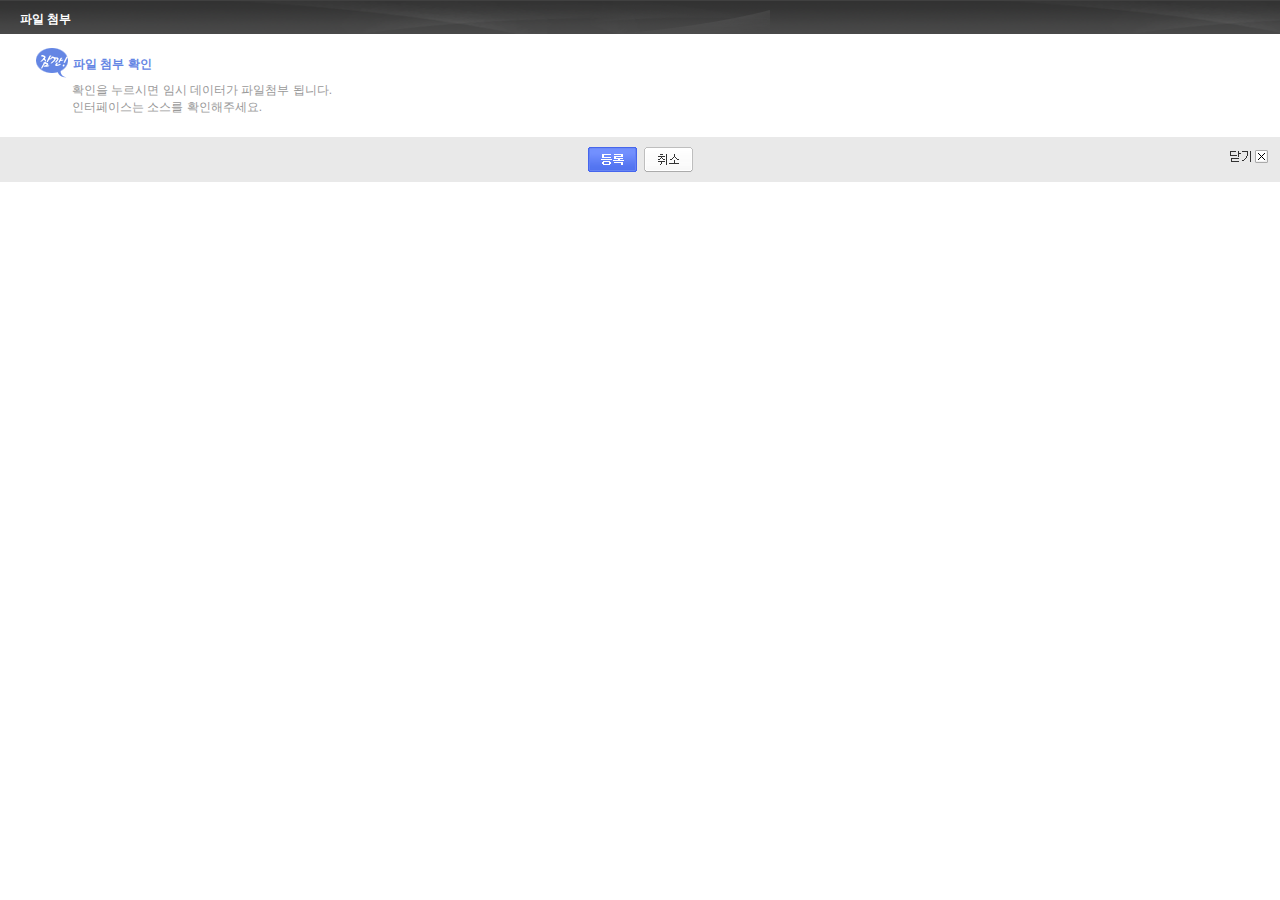
<file: daumEditor/pages/trex/file.html>
<!DOCTYPE html PUBLIC "-//W3C//DTD XHTML 1.0 Transitional//EN"
        "http://www.w3.org/TR/xhtml1/DTD/xhtml1-transitional.dtd">
<html xmlns="http://www.w3.org/1999/xhtml" xml:lang="en" lang="en">
<head>
<meta http-equiv="Content-Type" content="text/html; charset=utf-8">
<title>Daum에디터 - 파일 첨부</title> 
<script src="../../js/popup.js" type="text/javascript" charset="utf-8"></script>
<link rel="stylesheet" href="../../css/popup.css" type="text/css"  charset="utf-8"/>
<script type="text/javascript">
// <![CDATA[
	
	function done() {
		if (typeof(execAttach) == 'undefined') { //Virtual Function
	        return;
	    }
		
		var _mockdata = {
			'attachurl': 'http://cfile297.uf.daum.net/attach/207C8C1B4AA4F5DC01A644',
			'filemime': 'image/gif',
			'filename': 'editor_bi.gif',
			'filesize': 640
		};
		execAttach(_mockdata);
		closeWindow();
	}

	function initUploader(){
	    var _opener = PopupUtil.getOpener();
	    if (!_opener) {
	        alert('잘못된 경로로 접근하셨습니다.');
	        return;
	    }
	    
	    var _attacher = getAttacher('file', _opener);
	    registerAction(_attacher);
	}
	
</script>
</head>
<body onload="initUploader();">
<div class="wrapper">
	<div class="header">
		<h1>파일 첨부</h1>
	</div>	
	<div class="body">
		<dl class="alert">
		    <dt>파일 첨부 확인</dt>
		    <dd>
		    	확인을 누르시면 임시 데이터가 파일첨부 됩니다.<br /> 
				인터페이스는 소스를 확인해주세요.
			</dd>
		</dl>
	</div>
	<div class="footer">
		<p><a href="#" onclick="closeWindow();" title="닫기" class="close">닫기</a></p>
		<ul>
			<li class="submit"><a href="#" onclick="done();" title="등록" class="btnlink">등록</a> </li>
			<li class="cancel"><a href="#" onclick="closeWindow();" title="취소" class="btnlink">취소</a></li>
		</ul>
	</div>
</div>
</body>
</html>
</file>
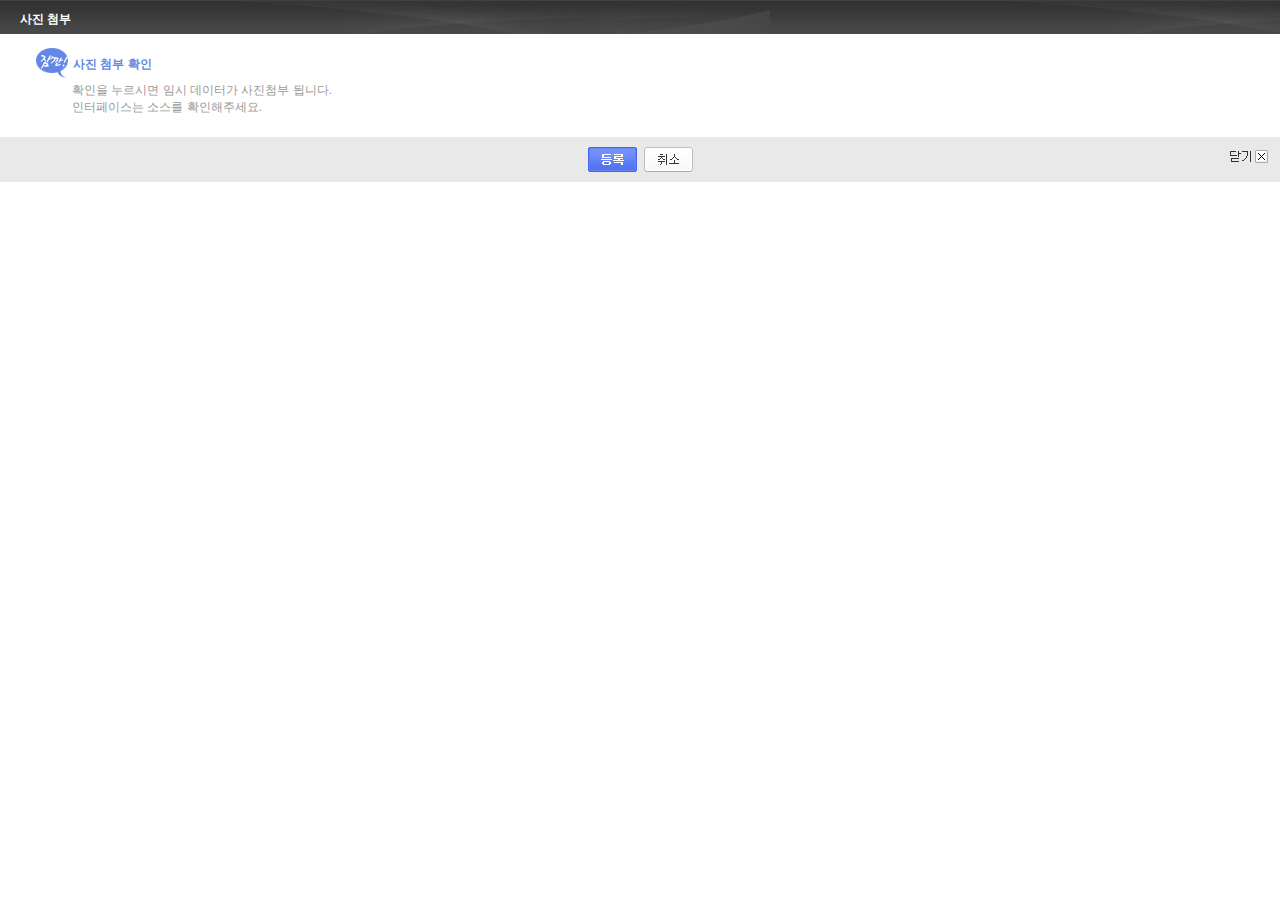
<file: daumEditor/pages/trex/image.html>
<!DOCTYPE html PUBLIC "-//W3C//DTD XHTML 1.0 Transitional//EN" "http://www.w3.org/TR/xhtml1/DTD/xhtml1-transitional.dtd">
<html xmlns="http://www.w3.org/1999/xhtml" xml:lang="en" lang="en">
<head>
<meta http-equiv="Content-Type" content="text/html; charset=utf-8">
<title>Daum에디터 - 이미지 첨부</title> 
<script src="../../js/popup.js" type="text/javascript" charset="utf-8"></script>
<link rel="stylesheet" href="../../css/popup.css" type="text/css"  charset="utf-8"/>
<script type="text/javascript">
// <![CDATA[
	
	function done() {
		if (typeof(execAttach) == 'undefined') { //Virtual Function
	        return;
	    }
		
		var _mockdata = {
			'imageurl': 'http://cfile284.uf.daum.net/image/116E89154AA4F4E2838948',
			'filename': 'editor_bi.gif',
			'filesize': 640,
			'imagealign': 'C',
			'originalurl': 'http://cfile284.uf.daum.net/original/116E89154AA4F4E2838948',
			'thumburl': 'http://cfile284.uf.daum.net/P150x100/116E89154AA4F4E2838948'
		};
		execAttach(_mockdata);
		closeWindow();
	}

	function initUploader(){
	    var _opener = PopupUtil.getOpener();
	    if (!_opener) {
	        alert('잘못된 경로로 접근하셨습니다.');
	        return;
	    }
	    
	    var _attacher = getAttacher('image', _opener);
	    registerAction(_attacher);
	}
// ]]>
</script>
</head>
<body onload="initUploader();">
<div class="wrapper">
	<div class="header">
		<h1>사진 첨부</h1>
	</div>	
	<div class="body">
		<dl class="alert">
		    <dt>사진 첨부 확인</dt>
		    <dd>
		    	확인을 누르시면 임시 데이터가 사진첨부 됩니다.<br /> 
				인터페이스는 소스를 확인해주세요.
			</dd>
		</dl>
	</div>
	<div class="footer">
		<p><a href="#" onclick="closeWindow();" title="닫기" class="close">닫기</a></p>
		<ul>
			<li class="submit"><a href="#" onclick="done();" title="등록" class="btnlink">등록</a> </li>
			<li class="cancel"><a href="#" onclick="closeWindow();" title="취소" class="btnlink">취소</a></li>
		</ul>
	</div>
</div>
</body>
</html>
</file>
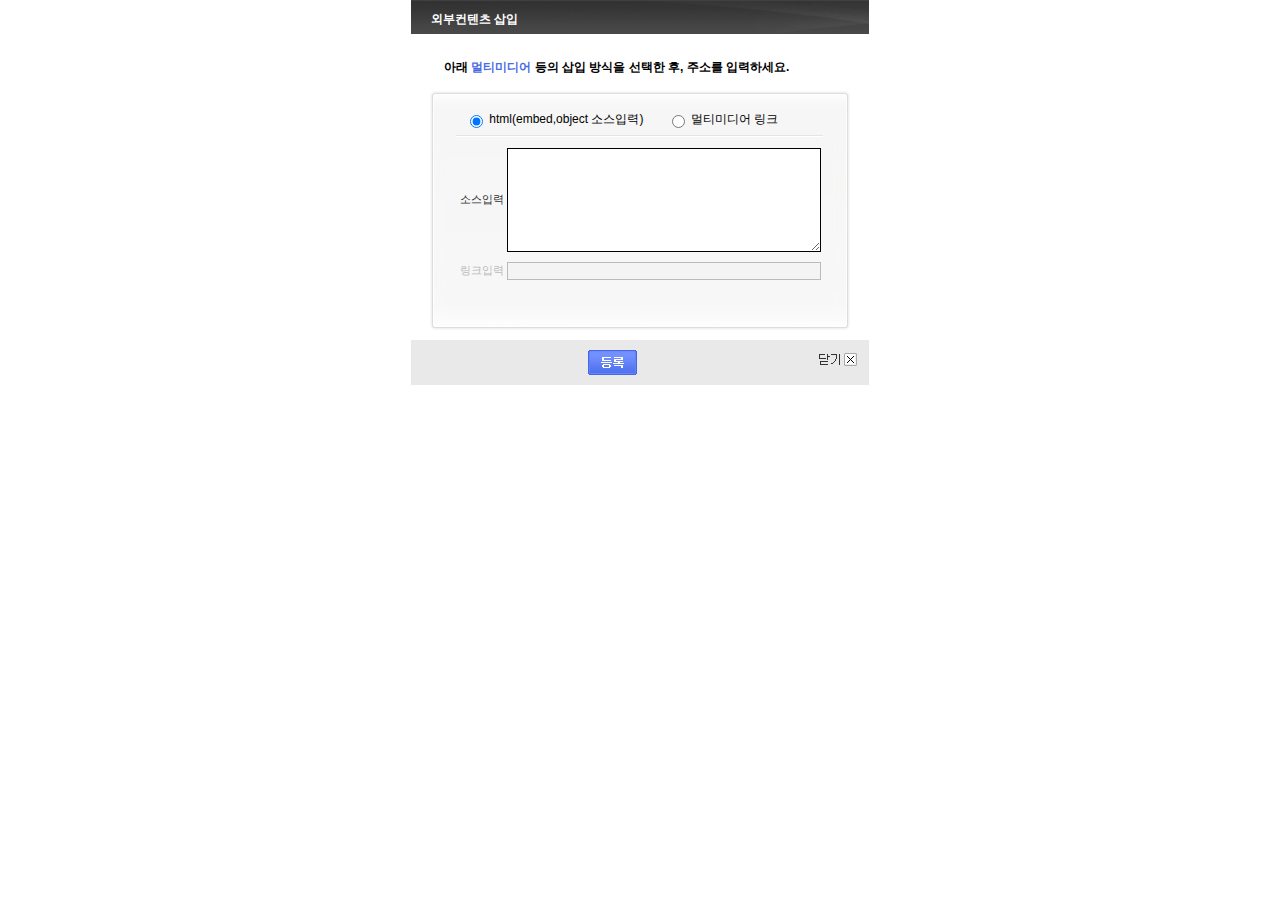
<file: daumEditor/pages/trex/multimedia.html>
<!DOCTYPE html PUBLIC "-//W3C//DTD XHTML 1.0 Transitional//EN"
        "http://www.w3.org/TR/xhtml1/DTD/xhtml1-transitional.dtd">
<html xmlns="http://www.w3.org/1999/xhtml" xml:lang="en" lang="en">
<head>
<meta http-equiv="Content-Type" content="text/html; charset=utf-8">
<title>Daum 에디터 - 멀티미디어 첨부</title> 
<script src="../../js/popup.js" type="text/javascript" charset="utf-8"></script>
<link rel="stylesheet" href="../../css/popup.css" type="text/css"  charset="utf-8"/>
<style type="text/css">
	input,textarea { border:1px solid #000000;vertical-align:middle;font-size:12px;}
	
	/* swf wrapper, set width/height */
	.wrapper { width:458px; }
	.code { width:458px; }
	
	.hidden { display:none;}
	.show { display:auto;}
	.desc{ margin: 15px 27px 5px 25px;padding:10px 8px;text-align:left;font-weight:bold;}
	.desc span{ color:#496ce5; }
	.field { margin:0 auto 10px; background:#ffffff url(../../images/icon/editor/tvpot/body_bg.gif?rev=1.0.1);width:420px;height:239px;}
	.field li{ list-style-type:none;}
	.field .codesubmenu { padding-top:20px;width:350px; margin:0 auto; }
	.codeMenu { margin:0px auto;}
	.codeMenu li { display:inline;margin-right:20px; }
	.inputmenu { margin-top:20px;padding-left:30px; color:#333;font-size:11px;font-family:"돋움",dotum}
	.inputmenu input, .inputmenu textarea{ width:308px; }
	#codeUrl { margin-top:10px;}
	
	.inputmenu .unselected{color:#bbbbbb}
	.inputmenu .unselected input, .inputmenu .unselected textarea{border:1px solid #bbbbbb;}
	
	.point {
		font-weight:normal;
		color:#a7b9ec;
	}
</style>
<script type="text/javascript">
// <![CDATA[

	function initEmbeder() {
		var _opener = PopupUtil.getOpener();
		if(!_opener) {
			alert('잘못된 경로로 접근하셨습니다.');
			return; 
		}

		var _embeder = getEmbeder('media');
		window.execEmbed = _embeder.embedHandler;
		
		autoResizeHeight($tx("wrapper"));
	}
	
	// 코드 삽입 완료 후
	function done() {
		var _data = {};
		var types = document.getElementsByName("codeType");
		if (types[1].checked) {
			_data.url = document.getElementsByName("url")[0].value.trim();
		} else if (types[0].checked) {
			_data.code = document.getElementsByName("source")[0].value.trim();
		}
		if (typeof(execEmbed) == 'undefined') { //Virtual Function
	        return;
	    }
		executeAfterDataCheck(_data, function(){
			execEmbed(_data);
			closeWindow();
	    }); 
	}

	function executeAfterDataCheck(data, successHandler) {
		if (data.url || data.code) {
			successHandler();
		} else {
			alert("첨부할 멀티미디어 주소를 바르게 입력해주세요.");
		}
	}
	
	function selectType(id){
		var textArea = document.getElementsByName("source")[0];
		var input = document.getElementsByName("url")[0];	
		if ( id == 'codeUrl' ){
			$tx.addClassName($tx('codeSource'), "unselected")
			$tx.removeClassName($tx('codeUrl'), "unselected")
			textArea.value = "";
			textArea.disabled = true;
			input.disabled=false;
			input.focus();
		}else{
			$tx.addClassName($tx('codeUrl'), "unselected")
			$tx.removeClassName($tx('codeSource'), "unselected")
			textArea.disabled = false;
			input.value = "";		
			input.disabled=true;
			textArea.focus();
		}
		autoResizeHeight($tx("wrapper"));
	}

// ]]>
</script>
</head>
<body onload="initEmbeder()">
<div id="wrapper" class="wrapper">
<div class="header">
	<h1>외부컨텐츠 삽입</h1>
</div>	
<div class="body">
	<div id="code" class="code">
		<p class="desc">아래 <span>멀티미디어 </span> 등의 삽입 방식을 선택한 후, 주소를 입력하세요.</p>
		<ul class="field">
			<li class="codesubmenu">
				<ol class="codeMenu">
					<li><input type="radio" id="type_source" value="source" name="codeType" onclick="selectType('codeSource');" checked="checked" style="border:none" /> <label for="type_source">html(embed,object 소스입력)</label></li>
					<li><input type="radio" id="type_url" value="url" name="codeType" onclick="selectType('codeUrl');" style="border:none" /> <label for="type_url">멀티미디어 링크</label></li>
				</ol> 
			</li>
			<li class="inputmenu">
				<ol>
					<li id="codeSource"><label>소스입력 </label><textarea rows="7" name="source"></textarea></li>							
					<li id="codeUrl" class="unselected"><label>링크입력 </label><input type="text" name="url" disabled="true" /></li>
				</ol>
			</li>
		</ul>
	</div>
</div>
<div class="footer">
	<p><a href="#" onclick="closeWindow();" title="닫기" class="close">닫기</a></p>
	<ul>
		<li class="submit"><a href="#" onclick="done();" title="등록" class="btnlink">등록</a> </li>
	</ul>
</div>
</div>
</body>
</html>
</file>
<file: daumEditor/css/popup.css>
body{margin:0;padding:0;}img{border:0;}h1,h2,h3,h4,h5,h6,dl,dt,dd,ul,li,ol,th,td,p,blockquote,form,fieldset,legend{margin:0;padding:0;}body{background:#fff;}body,td,th{font-size:12px;font-family:gulim,sans-serif;}input,textarea{vertical-align:middle;}em{font-style:normal;font-weight:normal;}a{text-decoration:none;color:#333;}a:hover{text-decoration:underline;}dl,dt,dd,ul,ol,li,p{margin:0;padding:0;list-style:none;}.wrapper{margin:0 auto;}.header{height:34px;padding:0 9px 0 20px;background-image:url(../images/icon/editor/pop_header_bg.gif?v=2);}.header h1{float:left;display:inline;font-size:100%;color:#fff;font-weight:bold;margin-top:11px;}.header p{float:right;width:200px;color:#999;font-family:dotum,AppleGothic,sans-serif;font-size:11px;letter-spacing:-1px;padding-top:7px;}.header p em{float:right;margin-top:4px;}.body{background-color:#fff;padding:0;position:relative;}.alert{padding:0;background:url(../images/icon/editor/file/ico_stop.gif?v=2) 0 0 no-repeat;margin:14px 36px 21px;color:#999;}
.alert dt{margin:0;font-size:12px;font-weight:bold;color:#6486e4;padding:8px 0 9px 37px;}.alert dd{line-height:17px;margin:0 0 0 36px;padding:0;}.alert strong{color:#a7b9ec;font-weight:normal;}.alert a{color:#666;text-decoration:none;background:url(../images/icon/editor/b_link.gif?v=2) 100% 50% no-repeat;padding:0 7px 0 0;}.alert a:hover{text-decoration:underline;}.footer{padding:10px 0;height:25px;background-color:#e9e9e9;clear:both;text-align:center;}.footer ul{margin:0 auto;width:105px;}.footer li{float:left;}.footer li a{display:block;text-indent:-5000px;background:url(../images/icon/editor/pop_footer_btn.gif?v=2) no-repeat;width:49px;height:25px;}.footer .submit a{background-position:0 0;}.footer .cancel a{background-position:100% 0;margin-left:7px;}.footer p{float:right;margin:3px 12px 0 0;}.footer p a.close{display:block;text-indent:-5000px;background:url(../images/icon/editor/bt_close.gif?v=2) no-repeat;width:38px;height:13px;}.tx-blackbox{position:absolute;display:none;z-index:500;}
.tx-blackbox .tx-blackbox-panel{position:absolute;top:0;left:0;background-color:#000;opacity:.3;filter:alpha(opacity=30);}.tx-blackbox .tx-content{background-color:#fff;margin:0;position:absolute;}.tx-noticebox{text-indent:10px;font-size:0;width:315px;height:130px;}.tx-noticebox dl{background:#f4f2f9;font-family:dotum,verdana;font-size:11px;border:1px solid #cfd3e5;margin:0 auto;padding:10px 5px 5px 5px;}.tx-noticebox dt{margin:0;padding:0;background:#f4f2f9;height:20px;font:bold 12px dotum;color:#7b81dc;}.tx-noticebox dt span{float:left;}.tx-noticebox dt a{width:14px;height:13px;float:right;text-indent:-1000em;overflow:hidden;background:url(../images/icon/editor/btn_a_close.gif?v=2) no-repeat left top;}.tx-noticebox dd{margin:0;padding:10px 10px 0 10px;background:#fff;height:87px;font-size:11px;color:#4d4d4d;}.tx-noticebox dd p{text-indent:0;margin:0 10px;padding:10px 0;}.tx-noticebox dd div{border-top:1px solid #f1f1f1;margin:0;text-align:center;padding:10px 0 0 0;}.tx-noticebox dd div a{text-indent:0;}
.tx-noticebox .box-back{width:100%;height:100%;}
</file>
